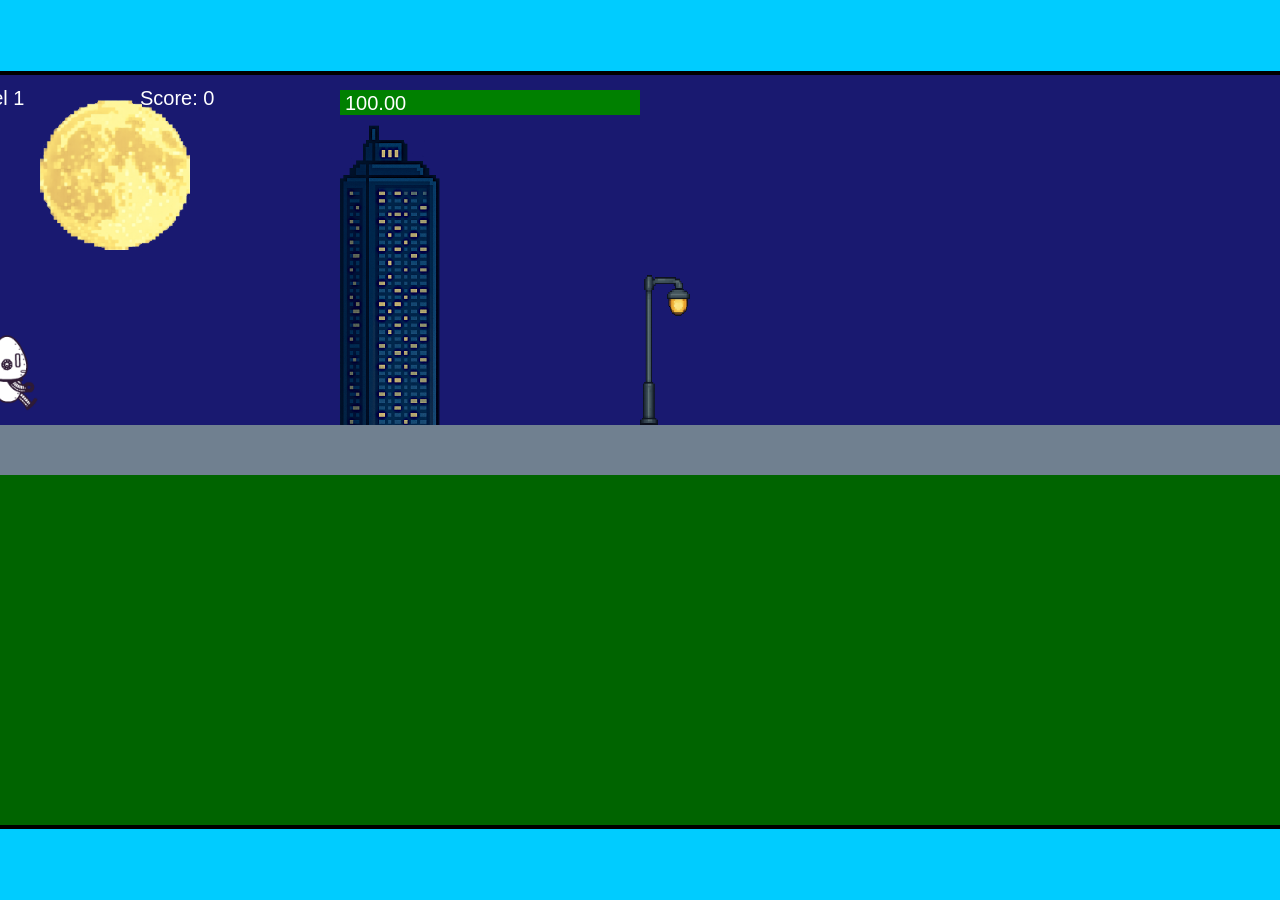
<file: fsd-projects/runtime/index.html>
<!DOCTYPE html>
<html lang="en">
  <head>
    <meta charset="UTF-8" />
    <meta name="viewport" content="width=device-width, initial-scale=1.0" />
    <title>Runtime Neo</title>
    <link rel="stylesheet" href="runtime.css" />
    <script src="https://code.jquery.com/jquery-3.1.0.js"></script>
    <script src="setup.js"></script>
    <script src="levels.js"></script>
    <script src="scenery.js"></script>
    <script src="student.js"></script>
    <script src="main.js"></script>
  </head>
  <body id="body">
    <canvas id="gameCanvas" width="1400" height="750"></canvas>
    <img id="player" src="images/halle.png" />
    <img id="projectile" src="images/projectile.png" />
    <img id="basicPlatform" src="images/interactable/basicPlatform.png" />
    <img id="spikes" src="images/interactable/spikes.png" />
    <img id="bug" src="images/interactable/bug.png" />
    <img id="healthUp" src="images/interactable/healthUp.png" />
    <img id="flag" src="images/interactable/flag.png" />
    <img id="moon" src="images/backgrounds/moon.png" />
    <img id="building" src="images/backgrounds/building.png" />
    <img id="lamp" src="images/backgrounds/lamp.png" />
  </body>
</html>
</file>
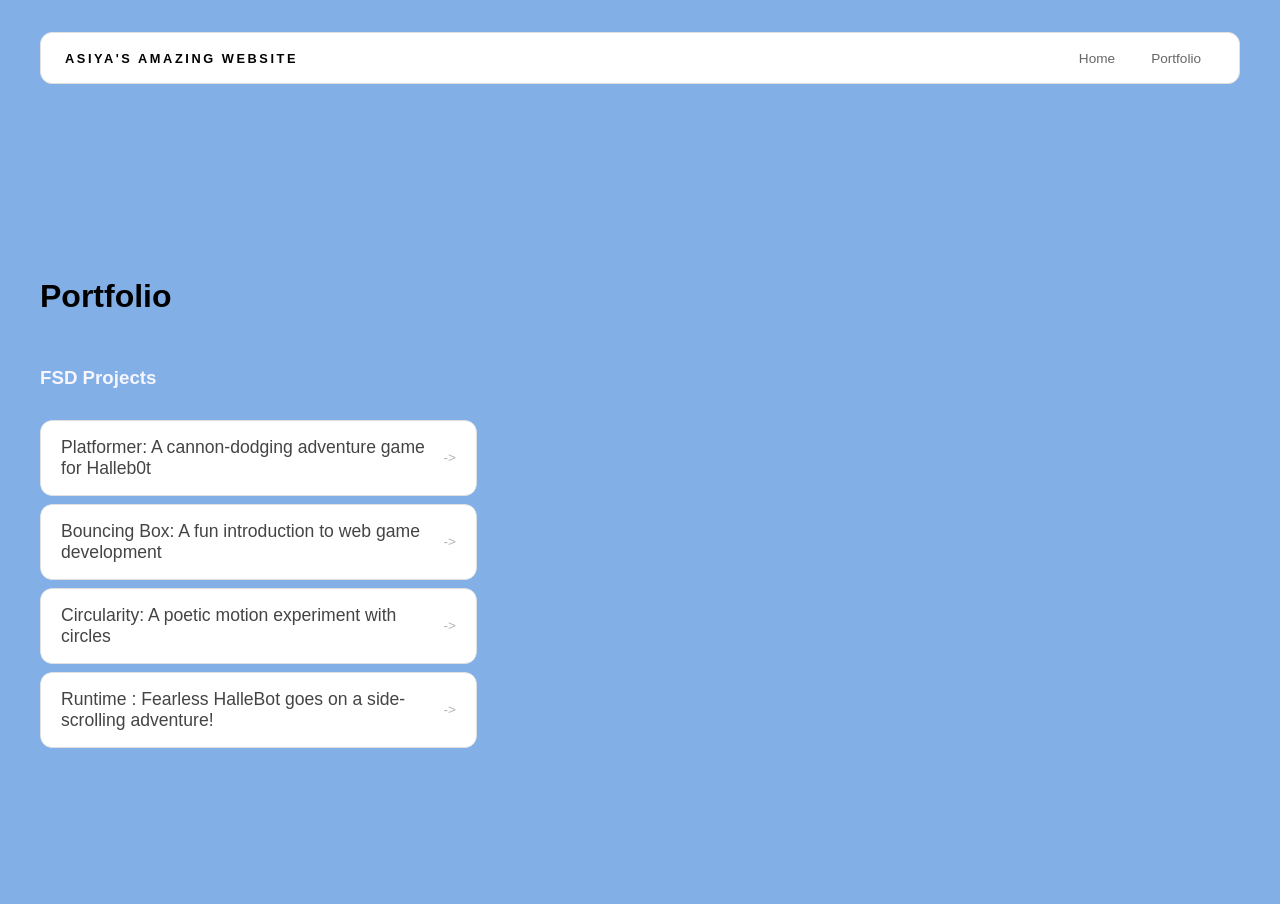
<file: portfolio.html>
<!DOCTYPE html>
<html>
  <head>
    <title>The Portfolio</title>
     <link rel="stylesheet" href="style.css" />
  </head>

  <body>
    <!-- All content goes here -->
    <div id="all-contents">
     <nav>
      <h1>Asiya's Amazing Website</h1>
      <ul id="nav-ul">
        <li class="nav-li">
          <a href="index.html">Home</a>
        </li>
        <li class="nav-li">
          <a href="portfolio.html">Portfolio</a>
        </li>

        </ul>
    </nav>

     <main>
       <div class="content">
    <h1>Portfolio</h1>
    <h3>FSD Projects</h3>
    <ul id="portfolio">
    <li>
      <a href="fsd-projects/platformer/">Platformer: A cannon-dodging adventure game for Halleb0t</a>
    </li>
    <li>
     <a href="fsd-projects/bouncing-box/">Bouncing Box: A fun introduction to web game development</a>
    </li>
    <li>
     <a href="fsd-projects/circularity/">Circularity: A poetic motion experiment with circles</a>
    </li>
    <li>
      <a href="projects/runtime/">Runtime : Fearless HalleBot goes on a side-scrolling adventure!</a>
    </li>

    </ul>

    <!-- ASD Projects will go here -->

      </div>
    </main>
    </div>
  </body>
</html>
</file>
<file: fsd-projects/runtime/runtime.css>
/* runtime.css */
/* Styles for Runtime Neo auto-runner game */

img {
  display: none;
}

#gameCanvas {
  position: absolute;
  border: 4px solid #000;
  top: 50%;
  left: 50%;
  transform: translate(-50%, -50%);
}

body {
  margin: 0;
  background-color: #00ccff;
  font-family: Arial, sans-serif;
  text-align: center;
  overflow: hidden;
}
</file>
<file: style.css>
* {
    box-sizing: border-box;
}

body {
    margin: 0;
    background: #82afe6;
    color: #f7f6ff;
    font-family: "Helvetica Neue", Arial, sans-serif;
}

#all-contents {
    max-width: 1500px;
    min-height: 100vh;
    margin: 0 auto;
    padding: 32px 40px;
}

main {
    display: grid;
    grid-template-columns: minmax(220px, 1fr) minmax(420px, 1.6fr);
    align-items: center;
    min-height: calc(100vh - 160px);
    gap: clamp(32px, 5vw, 80px);
}

.sidebar {
    width: 100%;
}

.content {
    display: flex;
    flex-direction: column;
    align-items: flex-start;
    gap: 12px;
}
h2 {
    margin: 0;
    font-size: clamp(4rem, 10vw, 7rem);
    line-height: 0.9;
    font-weight: 900;
    letter-spacing: -0.04em;
    text-transform: uppercase;
    color: #1e0dd7;
}

.content > p {
    margin: 0;
    color: #0e0201;
    font-size: 0.9rem;
    text-transform: uppercase;
    letter-spacing: 0.15em;
    line-height: 1.4;
}
interests {
    margin-top: 32px;
    width: 100%;
}

#interests h3 {
    margin: 0 0 12px;
    font-size: 0.75rem;
    font-weight: 700;
    text-transform: uppercase;
    letter-spacing: 0.2em;
    color: #1b6444;
}

#interests ul {
    list-style: none;
    margin: 0;
    padding: 0;
    display: flex;
    flex-wrap: wrap;
    gap: 8px;
}

#interests li {
    color: #fff8f8;
    font-size: 1rem;
    font-weight: 600;
    padding: 10px 20px;
    background: #c98ef0;
    border: 1px solid #ddd;
    border-radius: 100px;
    transition: background 0.25s ease, color 0.25s ease, transform 0.25s ease;
    cursor: default;
}

#interests li:hover {
    background: #000;
    color: #fff;
    border-color: #000;
    transform: translateY(-2px);
}
.sidebar-img {
    width: 100%;
    max-width: 760px;
    aspect-ratio: 3 / 4;
    object-fit: cover;
    display: block;
    border-radius: 8px;
    filter: sepia(0.3) contrast(1.05);
    box-shadow: 0 8px 30px rgba(0, 0, 0, 0.12);
    transition: filter 0.4s ease, transform 0.4s ease, box-shadow 0.4s ease;
}

.sidebar-img:hover {
    filter: grayscale(0%);
    transform: translateY(-4px);
    box-shadow: 0 16px 40px rgba(0, 0, 0, 0.18);
}

nav {
    display: flex;
    justify-content: space-between;
    align-items: center;
    margin-bottom: 48px;
    padding: 16px 24px;
    background: #fff;
    border: 1px solid #e0e0e0;
    border-radius: 12px;
}

nav h1 {
    margin: 0;
    font-size: 0.8rem;
    font-weight: 700;
    text-transform: uppercase;
    letter-spacing: 0.2em;
    color: #000;
}

#nav-ul {
    list-style: none;
    display: flex;
    gap: 8px;
    margin: 0;
    padding: 0;
}

.nav-li a {
    color: #666;
    text-decoration: none;
    font-size: 0.85rem;
    font-weight: 500;
    padding: 6px 14px;
    border-radius: 8px;
    transition: background 0.25s ease, color 0.25s ease;
}

.nav-li a:hover {
    background: #000;
    color: #fff;
}
/* Portfolio styles */
.content h1 {
  color: black;
}

#portfolio {
  list-style: none;
  margin: 0;
  padding: 0;
  width: 100%;
  display: flex;
  flex-direction: column;
  gap: 8px;
}

#portfolio li {
  border-radius: 12px;
  overflow: hidden;
}

#portfolio a {
  display: flex;
  justify-content: space-between;
  align-items: center;
  text-decoration: none;
  color: #444;
  padding: 16px 20px;
  font-size: 1.1rem;
  font-weight: 500;
  background: #fff;
  border: 1px solid #e0e0e0;
  border-radius: 12px;
  transition: background 0.25s ease, color 0.25s ease, transform 0.25s ease;
}

#portfolio a:hover {
  background: #000;
  color: #fff;
  transform: translateX(4px);
}

#portfolio a::after {
  content: "->";
  font-size: 0.85rem;
  opacity: 0.4;
  transition: opacity 0.25s ease;
  white-space: nowrap;
}

#portfolio a:hover::after {
  opacity: 1;
}
/* responsive web design */
@media screen and (min-width: 120px) and (max-width: 1080px) {
  main {
    height: 100ch;
    zoom: 1.5;
    display: grid;
  }

  h1 {
    font-size: 44px;
  }

  h2 {
    font-size: 42px;
  }

  h3 {
    font-size: 36px;
  }

  #all-contents {
    height: 100ch;
    margin: none;
  }

  a {
    font-size: 42px;
  }

  .sidebar {
    margin-right: 0px;
    justify-content: center;
    align-items: center;
  }

  .sidebar-img {
    width: 100%;
  }

  p,
  li {
    font-size: 24px;
  }

  .content {
    align-content: center;
    justify-content: center;
  }
}
</file>
